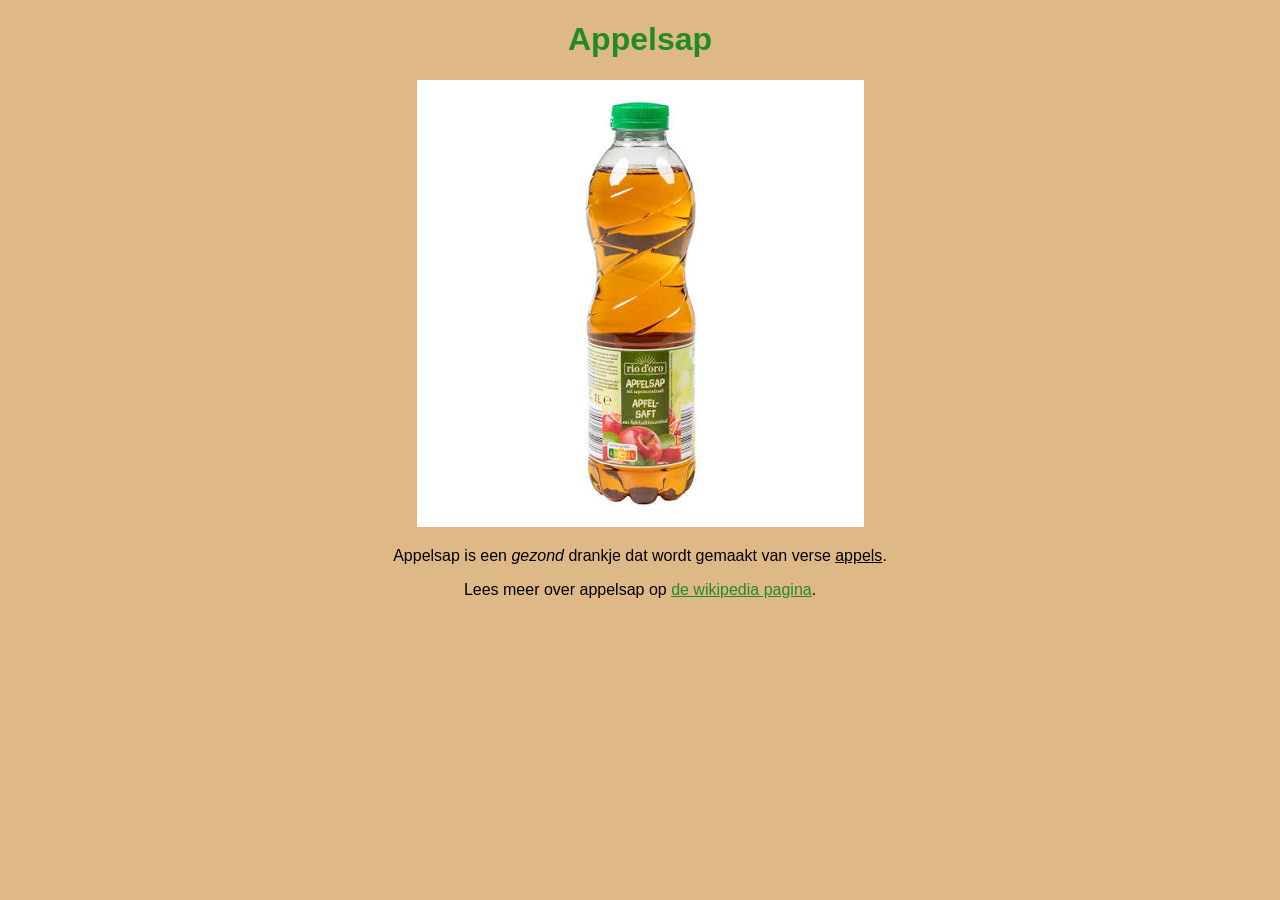
<file: index.html>
<!DOCTYPE html>
<html lang="nl">
<head>
    <meta charset="UTF-8">
    <meta name="viewport" content="width=device-width, initial-scale=1.0">
    <link rel="stylesheet" href="main.css">
    <title>Appelsap</title>
</head>
<body>
    <h1>Appelsap</h1>
    <img src="appelsap.jpg" alt="Appelsap">
    <p>Appelsap is een <em>gezond</em> drankje dat wordt gemaakt van verse <span class="appels">appels</span>.</p>
    <p>Lees meer over appelsap op <a href="https://nl.wikipedia.org/wiki/Appelsap">de wikipedia pagina</a>.</p>
</body>
</html>
</file>
<file: main.css>
body {background-color: burlywood;
    font-family: sans-serif;
    text-align: center;}

h1 {color:forestgreen;}

a {color:forestgreen;}

.appels {text-decoration: underline;}
</file>
